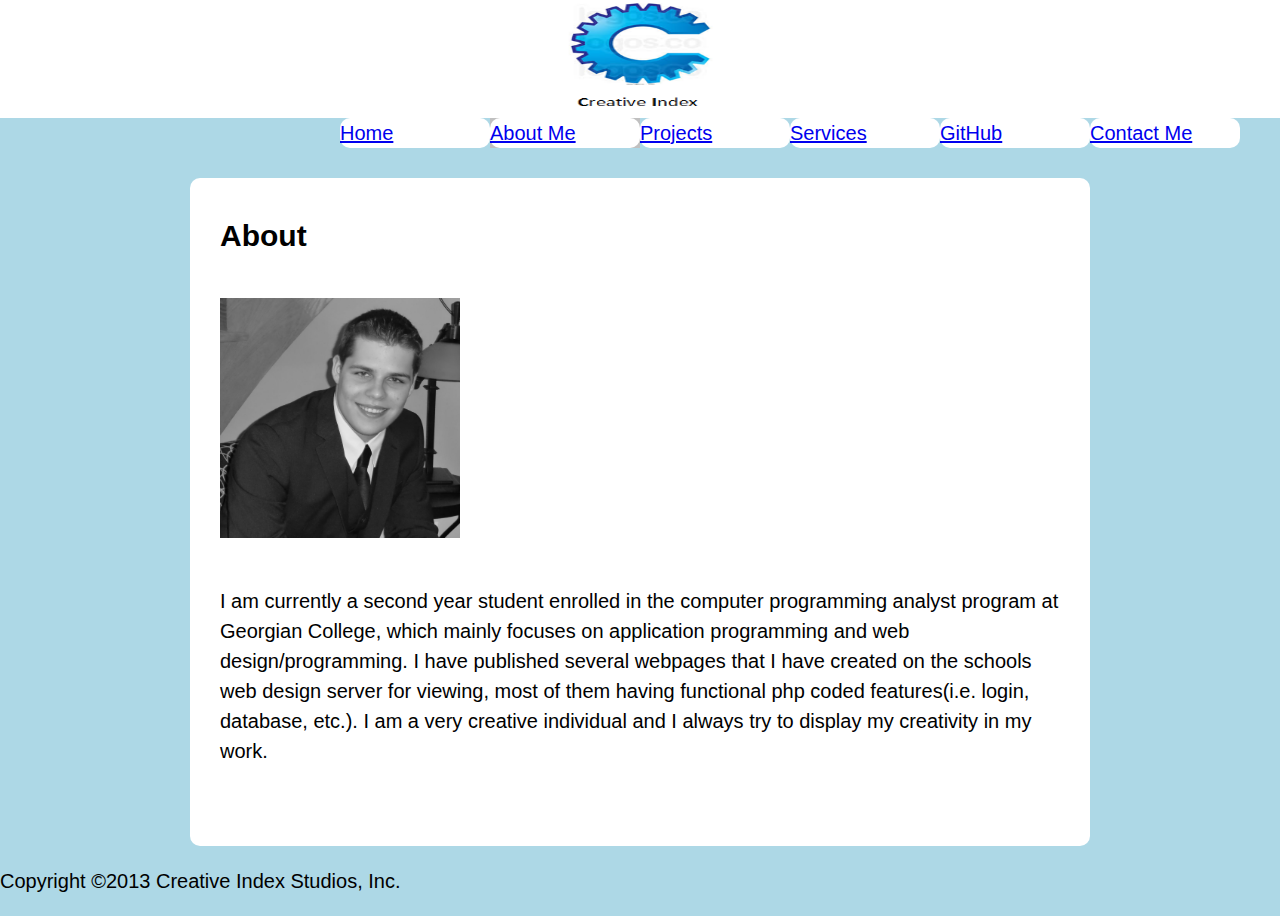
<file: Portfolio/aboutme.html>
<!DOCTYPE html>
<!-- File name: index.html
     Author: Mark Annandale
     Website name: Mark Annandale's Portfolio Website
     Description: This part of the site contains a short biography about myself.
-->
<html lang="en">
    <head>
        <title>Mark Annandale's Portfolio Website - About me</title>
        <link rel="stylesheet" href="style.css" media="screen">
    </head>
    <body>
        <!-- Web page title -->
        <header><img src="images/Logo.PNG" width="160" height="110"></header>
        <!-- Navbar with links -->
        <div id="nav">
            <nav>
                <ul>
                    <li><a href="index.html" title="Home">Home</a></li>
                    <li id="active"><a href="aboutme.html" title="About Me">About Me</a></li>
                    <li><a href="projects.html" title="Projects">Projects</a></li>
                    <li><a href="services.html" title="Services">Services</a></li>
                    <li><a href="https://github.com/Markannandale" title="GitHub">GitHub</a></li>
                    <li><a href="contactme.html" title="Contact Me">Contact Me</a></li>
                </ul>
            </nav>
        </div>
        <!--short biography-->
        <div id="content">
        <h2>About</h2>
        <p><img src="images/profile.jpg" width="240" height="240"></p>
        <p>I am currently a second year student enrolled in the computer programming analyst program at Georgian College, which mainly focuses on application programming and web design/programming. I have published several webpages that I have created on the schools web design server for viewing, most of them having functional php coded features(i.e. login, database, etc.). I am a very creative individual and I always try to display my creativity in my work.</p>
        </div>
        <footer>
            <p class="footer">Copyright &copy;2013 Creative Index Studios, Inc.</p>
        </footer>
    </body>
</html>
</file>
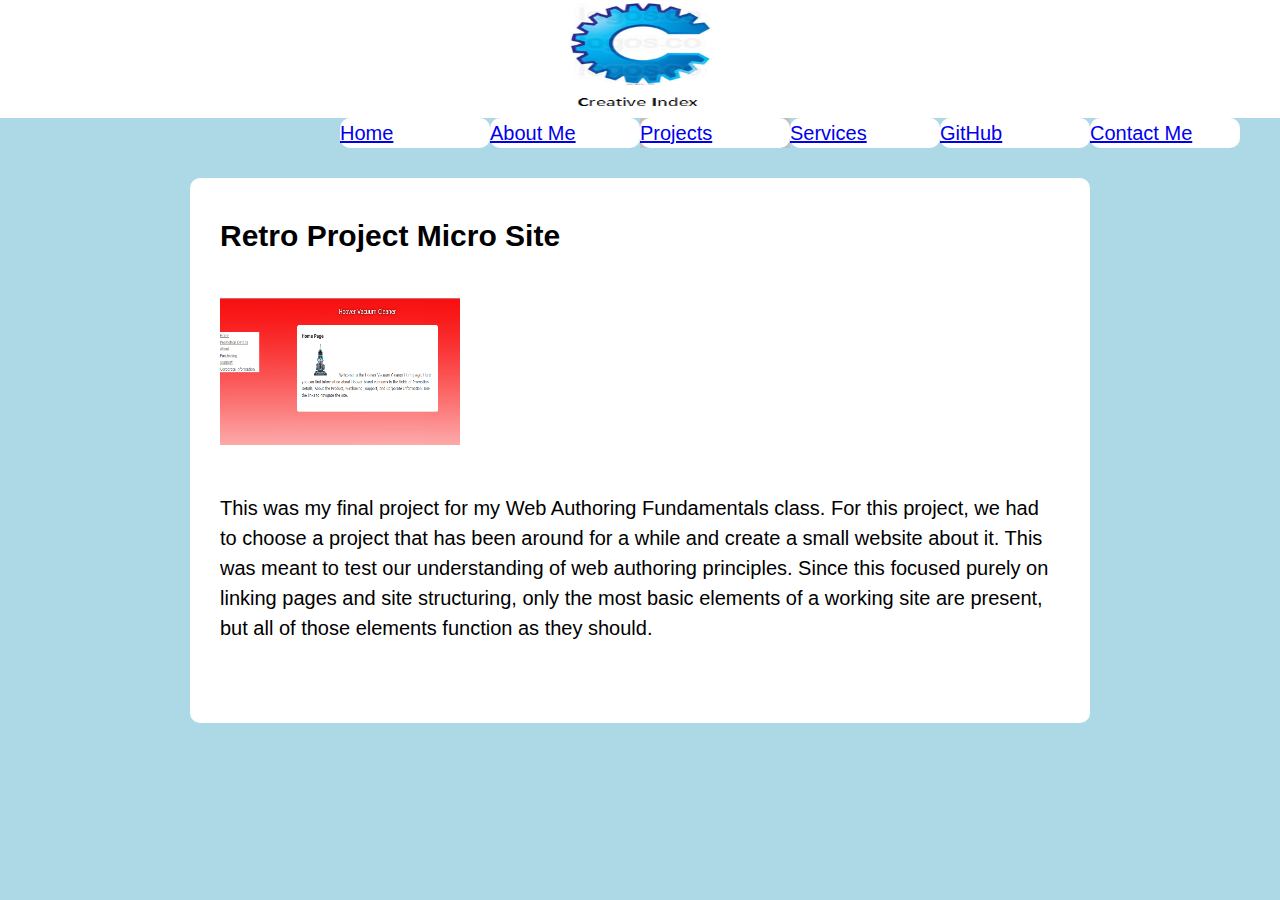
<file: Portfolio/project1.html>
<!DOCTYPE html>
<html>
    <head>
        <title>Mark Annandale's Portfolio Website - Retro Project Micro Site</title>
        <meta http-equiv="Content-Type" content="text/html; charset=UTF-8">
        <link rel="stylesheet" href="style.css" media="screen">
    </head>
    <body>
        <header><img src="images/Logo.PNG" width="160" height="110"></header>
        <div id="nav">
            <nav>
                <ul>
                    <li><a href="index.html" title="Home">Home</a></li>
                    <li><a href="aboutme.html" title="About Me">About Me</a></li>
                    <li id="active"><a href="projects.html" title="Projects">Projects</a></li>
                    <li><a href="services.html" title="Services">Services</a></li>
                    <li><a href="https://github.com/Markannandale" title="GitHub">GitHub</a></li>
                    <li><a href="contactme.html" title="Contact Me">Contact Me</a></li>
                </ul>
            </nav>
        </div>
        <div id="project">
            <!--Info on the selected project-->
            <h2>Retro Project Micro Site</h2>
            <p><img src="images/Capture4.PNG" width="240" height="147"></p>
            <p>This was my final project for my Web Authoring Fundamentals class. For this project, we had to choose a project that has been around for a while and create a small website about it. This was meant to test our understanding of web authoring principles. Since this focused purely on linking pages and site structuring, only the most basic elements of a working site are present, but all of those elements function as they should.</p>
        </div>
    </body>
</html>
</file>
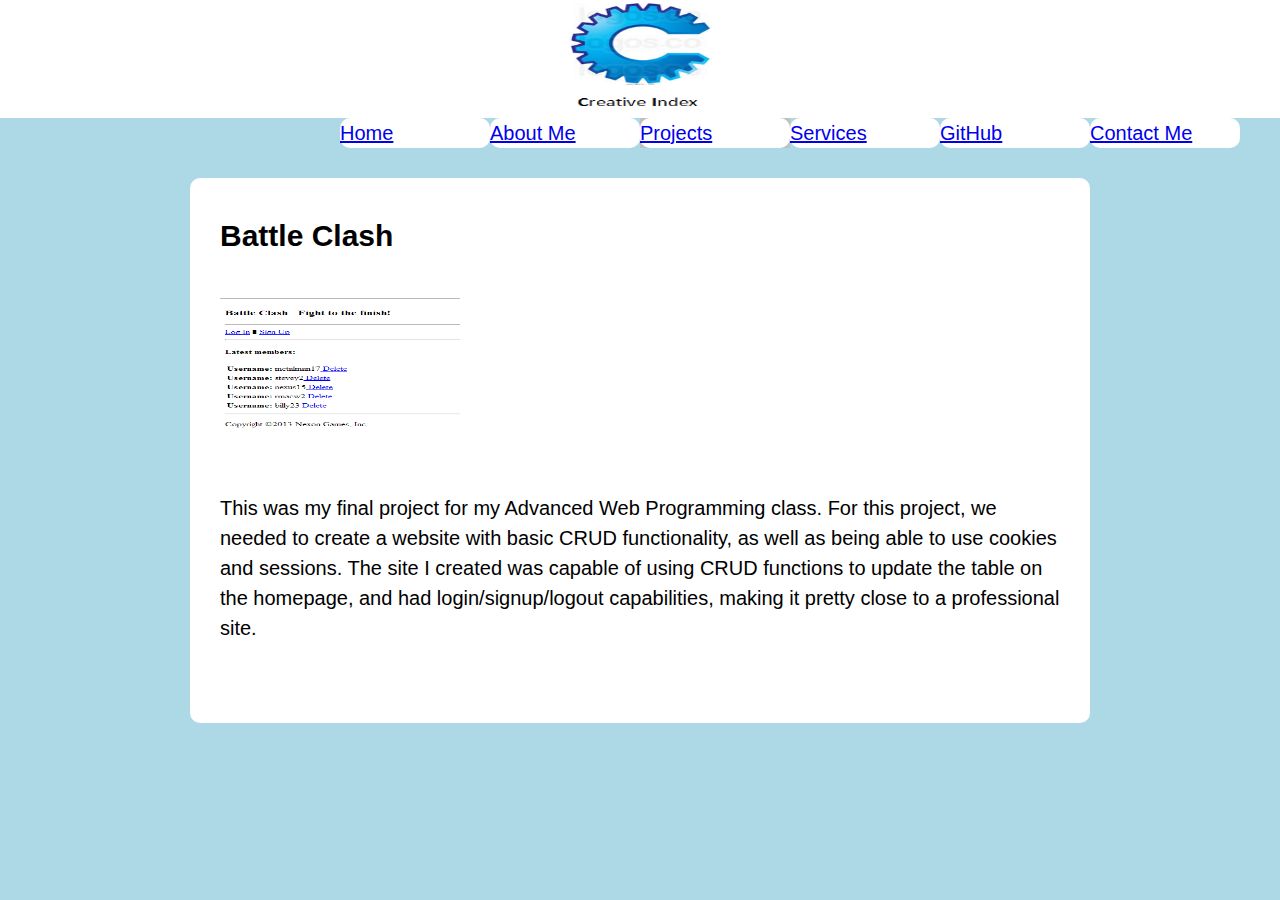
<file: Portfolio/project2.html>
<!DOCTYPE html>
<html>
    <head>
        <title>Mark Annandale's Portfolio Website - Battle Clash</title>
        <meta http-equiv="Content-Type" content="text/html; charset=UTF-8">
        <link rel="stylesheet" href="style.css" media="screen">
    </head>
    <body>
        <header><img src="images/Logo.PNG" width="160" height="110"></header>
        <div id="nav">
            <nav>
                <ul>
                    <li><a href="index.html" title="Home">Home</a></li>
                    <li><a href="aboutme.html" title="About Me">About Me</a></li>
                    <li id="active"><a href="projects.html" title="Projects">Projects</a></li>
                    <li><a href="services.html" title="Services">Services</a></li>
                    <li><a href="https://github.com/Markannandale" title="GitHub">GitHub</a></li>
                    <li><a href="contactme.html" title="Contact Me">Contact Me</a></li>
                </ul>
            </nav>
        </div>
        <div id="project">
            <!--Info on the selected project-->
            <h2>Battle Clash</h2>
            <p><img src="images/Capture.PNG" width="240" height="147"></p>
            <p>This was my final project for my Advanced Web Programming class. For this project, we needed to create a website with basic CRUD functionality, as well as being able to use cookies and sessions. The site I created was capable of using CRUD functions to update the table on the homepage, and had login/signup/logout capabilities, making it pretty close to a professional site.</p>
        </div>
    </body>
</html>
</file>
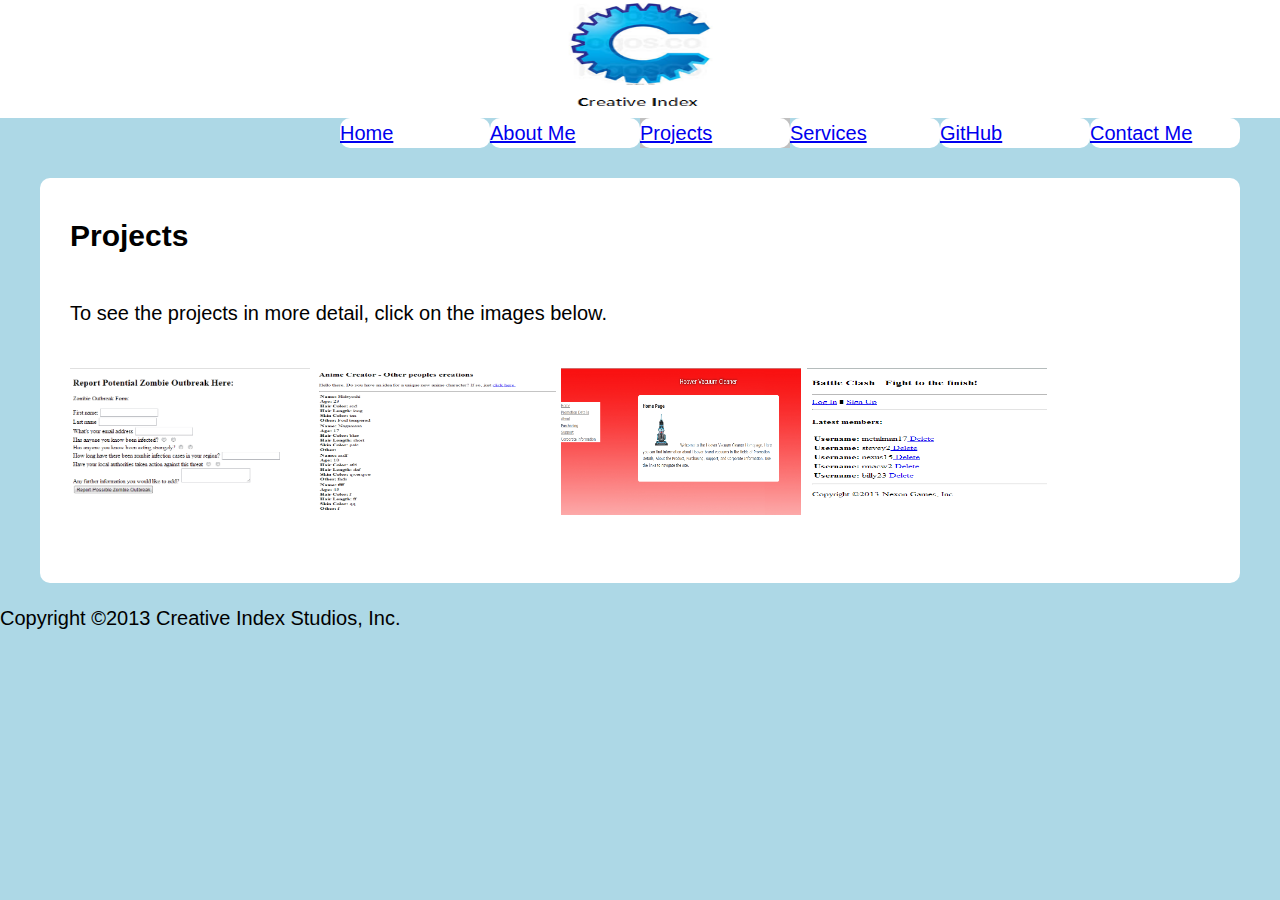
<file: Portfolio/projects.html>
<!DOCTYPE html>
<!-- File name: index.html
     Author: Mark Annandale
     Website name: Mark Annandale's Portfolio Website
     Description: This part of the site contains links to pages on the site containing info on the displayed projects.
-->
<html lang="en">
    <head>
        <title>Mark Annandale's Portfolio Website - projects</title>
        <link rel="stylesheet" href="style.css" media="screen">
    </head>
    <body>
        <header><img src="images/Logo.PNG" width="160" height="110"></header>
        <div id="nav">
            <nav>
                <ul>
                    <li><a href="index.html" title="Home">Home</a></li>
                    <li><a href="aboutme.html" title="About Me">About Me</a></li>
                    <li id="active"><a href="projects.html" title="Projects">Projects</a></li>
                    <li><a href="services.html" title="Services">Services</a></li>
                    <li><a href="https://github.com/Markannandale" title="GitHub">GitHub</a></li>
                    <li><a href="contactme.html" title="Contact Me">Contact Me</a></li>
                </ul>
            </nav>
        </div>
        <!--project screenshots with links-->
        <div id="projects">
            <h2>Projects</h2>
            <p>To see the projects in more detail, click on the images below.</p>
            <div id="images">
                <a href="http://webdesign4.georgianc.on.ca/~200217996/Assignment1/report.php"><img src="images/Capture2.PNG" width="240" height="147"></a>
                <a href="http://webdesign4.georgianc.on.ca/~200217996/Assignment2/viewcharacter.php"><img src="images/Capture3.PNG" width="240" height="147"></a>
                <a href="project1.html"><img src="images/Capture4.PNG" width="240" height="147"></a>
                <a href="project2.html"><img src="images/Capture.PNG" width="240" height="147"></a>
            </div>
        </div>
        <footer>
            <p class="footer">Copyright &copy;2013 Creative Index Studios, Inc.</p>
        </footer>
    </body>
</html>
</file>
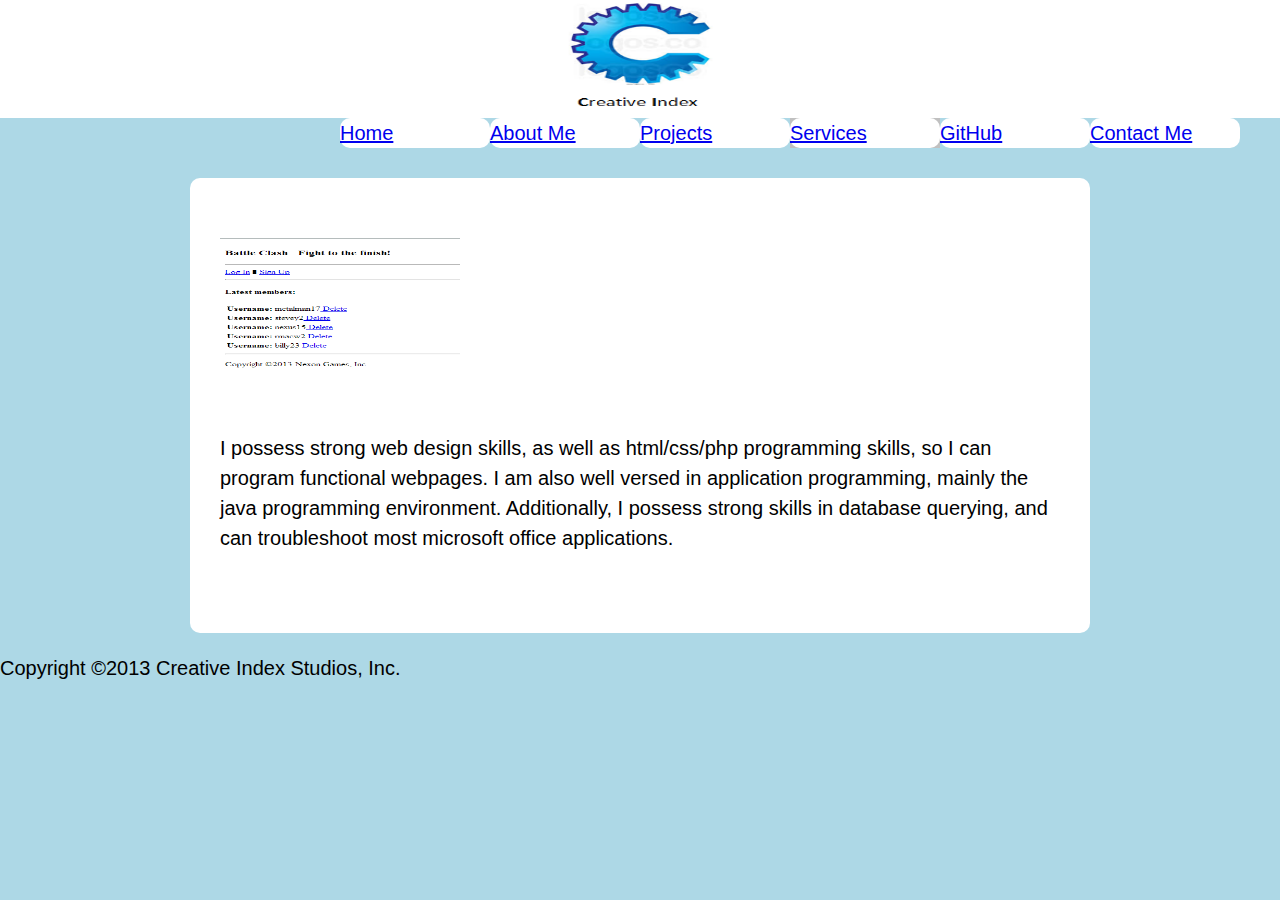
<file: Portfolio/services.html>
<!DOCTYPE html>
<html lang="en">
    <head>
        <title>Mark Annandale's Portfolio Website - Services</title>
        <link rel="stylesheet" href="style.css" media="screen">
    </head>
    <body>
        <header><img src="images/Logo.PNG" width="160" height="110"></header>
        <div id="nav">
            <nav>
                <ul>
                    <li><a href="index.html" title="Home">Home</a></li>
                    <li><a href="aboutme.html" title="About Me">About Me</a></li>
                    <li><a href="projects.html" title="Projects">Projects</a></li>
                    <li id="active"><a href="services.html" title="Services">Services</a></li>
                    <li><a href="https://github.com/Markannandale" title="GitHub">GitHub</a></li>
                    <li><a href="contactme.html" title="Contact Me">Contact Me</a></li>
                </ul>
            </nav>
        </div>
        <!--Short description of the services I offer-->
        <div id="content">
            <p><img src="images/Capture.PNG" width="240" height="147"></p>
            <p>I possess strong web design skills, as well as html/css/php programming skills, so I can program functional webpages. I am also well versed in application programming, mainly the java programming environment. Additionally, I possess strong skills in database querying, and can troubleshoot most microsoft office applications.</p>
        </div>
        <footer>
            <p class="footer">Copyright &copy;2013 Creative Index Studios, Inc.</p>
        </footer>
    </body>
</html>
</file>
<file: Portfolio/style.css>
/* 
    Document   : style
    Created on : 17-Sep-2013, 2:16:17 PM
    Author     : Mark
    Description:
        This is the stylesheet for my portfolio site.
*/
@charset "UTF-8";

header {
    background-color: white;
    text-align: center;
}

body{
    font: 125%/1.5 "Lucida Grande", Verdana, sans-serif;
    color: black;
    margin: 0;
    padding: 0;
    background-color: lightblue;
    background-attachment: scroll;
}

#content {
    background-color: #FFF;
    border-radius: 10px;
    width: 900px;
    margin: 0 auto;
    margin-top: 3em;
    padding: 1em 0 3em 0;
}

#content h3{
	margin: 0.5em 30px 0 30px;
}

#content h2{
	margin: 0.5em 30px 0 30px;
}

#content p {
    padding: 1em 30px 0 30px;
}

#slides {
    width: 240px;
    height: 169px;
    float: left;
}

#project {
    background-color: #FFF;
    border-radius: 10px;
    width: 900px;
    margin: 0 auto;
    margin-top: 3em;
    padding: 1em 0 3em 0;
}

#project h2{
	margin: 0.5em 30px 0 30px;
}

#project p {
    padding: 1em 30px 0 30px;
}

#projects {
    background-color: #FFF;
    border-radius: 10px;
    width: 1200px;
    margin: 0 auto;
    margin-top: 3em;
    padding: 1em 0 3em 0;
}

#projects h2{
	margin: 0.5em 30px 0 30px;
}

#projects p {
    padding: 1em 30px 0 30px;
}

#images {
    padding: 1em 30px 0 30px;
}

#callToAction {
    border-radius: 10px;
    background-color: white;
    display: block;
    width: 200px;
}

#connected {
    background-color: #FFF;
    border-radius: 10px;
    width: 230px;
    height: 110px;
    margin-left: 0 auto;
    margin-top: 9em;
}
#connected2 {
    background-color: #FFF;
    border-radius: 10px;
    width: 230px;
    height: 110px;
    margin-left: 0 auto;
}

#contact{
    background-color: #FFF;
    border-radius: 10px;
    width: 500px;
    height: 110px;
    margin-left: 0 auto;
    margin-top: 6em;
}

#active {
    background-color: silver;
    display: block;
    width: 150px;
}

#nav {
    margin-left: 17em;
}

nav ul {
    list-style: none;
    margin: 0;
    padding: 0;
}

nav li {
	width: 150px;
        float: left;
}

nav a {
        border-radius: 10px;
	background-color: white;
	display: block;
	width: 150px;
}

aside li a:hover{
	color: gray;
	background-color: gray;
}

nav li a:active {
    background-color: silver;
}
</file>
